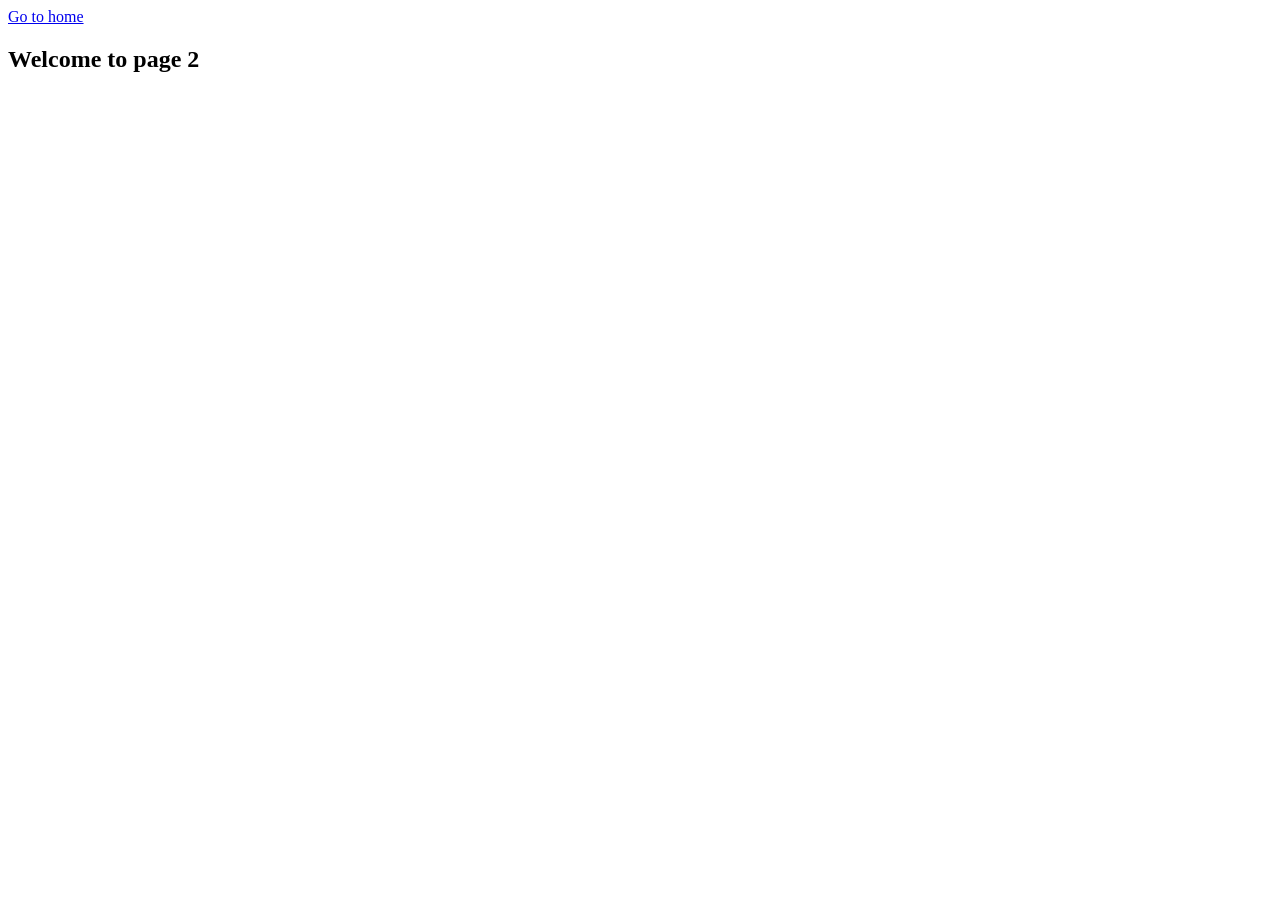
<file: src/01-gallery.html>
<!DOCTYPE html>
<html lang="en">

<head>
  <meta charset="UTF-8" />
  <meta http-equiv="X-UA-Compatible" content="IE=edge" />
  <meta name="viewport" content="width=device-width, initial-scale=1.0" />
  <title>Page 2</title>
  <link rel="stylesheet" href="./css/01-gallery.css" />
</head>

<body>
  <section>
    <a href="./index.html">Go to home</a>
    <h1>Welcome to page 2</h1>
  </section>
  <ul class="gallery"></ul>
  <!-- --------My script------------- -->
  <script src="./js/01-gallery.js" type="module"></script>
</body>

</html>
</file>
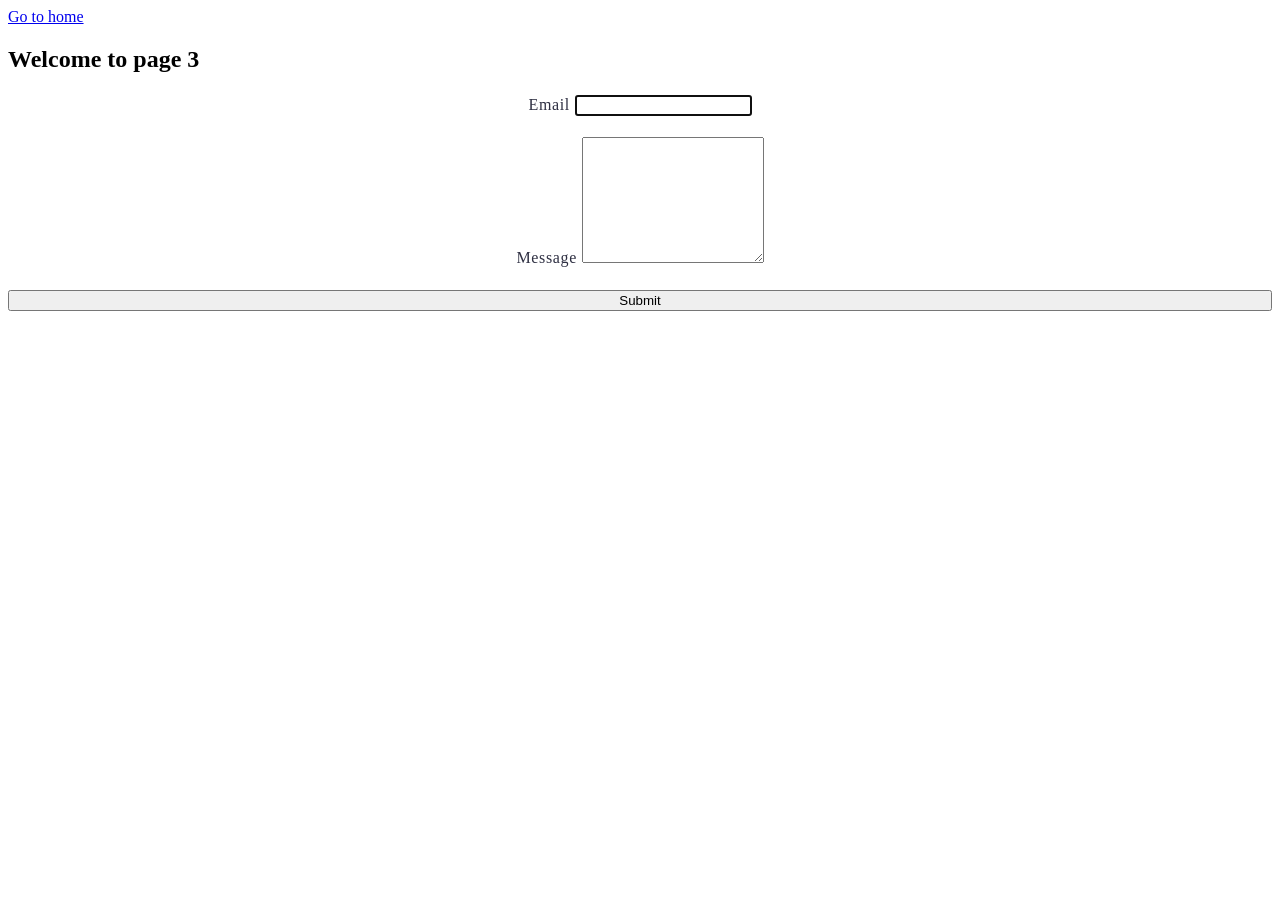
<file: src/02-form.html>
<!DOCTYPE html>
<html lang="en">
  <head>
    <meta charset="UTF-8" />
    <meta http-equiv="X-UA-Compatible" content="IE=edge" />
    <meta name="viewport" content="width=device-width, initial-scale=1.0" />
    <title>Page 3</title>
    <link rel="stylesheet" href="./css/02-form.css" />
  </head>

  <body>
    <section>
      <a href="./index.html">Go to home</a>
      <h1>Welcome to page 3</h1>
    </section>
    <form class="feedback-form" autocomplete="off">
      <label>
        Email
        <input type="email" name="email" autofocus />
      </label>
      <label>
        Message
        <textarea name="message" rows="8"></textarea>
      </label>
      <button type="submit">Submit</button>
    </form>
    <!-- --------My script------------- -->
    <script src="./js/02-form.js" type="module"></script>
  </body>
</html>
</file>
<file: src/css/01-gallery.css>
ul {
    margin-top: 0;
    margin-bottom: 0;
    padding-left: 0;
    list-style: none;
}

img {
    display: block;
    height: 100%;
    width: 360px;

}

.gallery {
    display: flex;
    width: 1440px;
    flex-wrap: wrap;
    padding: 100px 156px;
    column-gap: 24px;
    row-gap: 48px;

}
</file>
<file: src/css/02-form.css>
.feedback-form {
    display: flex;
    flex-direction: column;
    margin: 0 auto;
    text-align: center;
    justify-content: center;
    gap: 20px;
    color: #2E2F42;

    font-family: Montserrat;
    font-size: 16px;
    font-style: normal;
    font-weight: 400;
    line-height: 24px;
    /* 150% */
    letter-spacing: 0.64px;
}

.submitbatton {
    margin: 0 auto;
    background-color: #4E75FF;
    color: #ffff;
    display: flex;
    padding: 8px 16px;
    justify-content: center;
    align-items: center;
    gap: 10px;
    border-radius: 8px;
}

.textarea {
    display: flex;
    flex-direction: column;
    margin: 0 auto;
    margin-top: 10px;
}

.input {
    display: flex;
    flex-direction: column;
    margin: 0 auto;
    margin-top: 10px;
}
</file>
